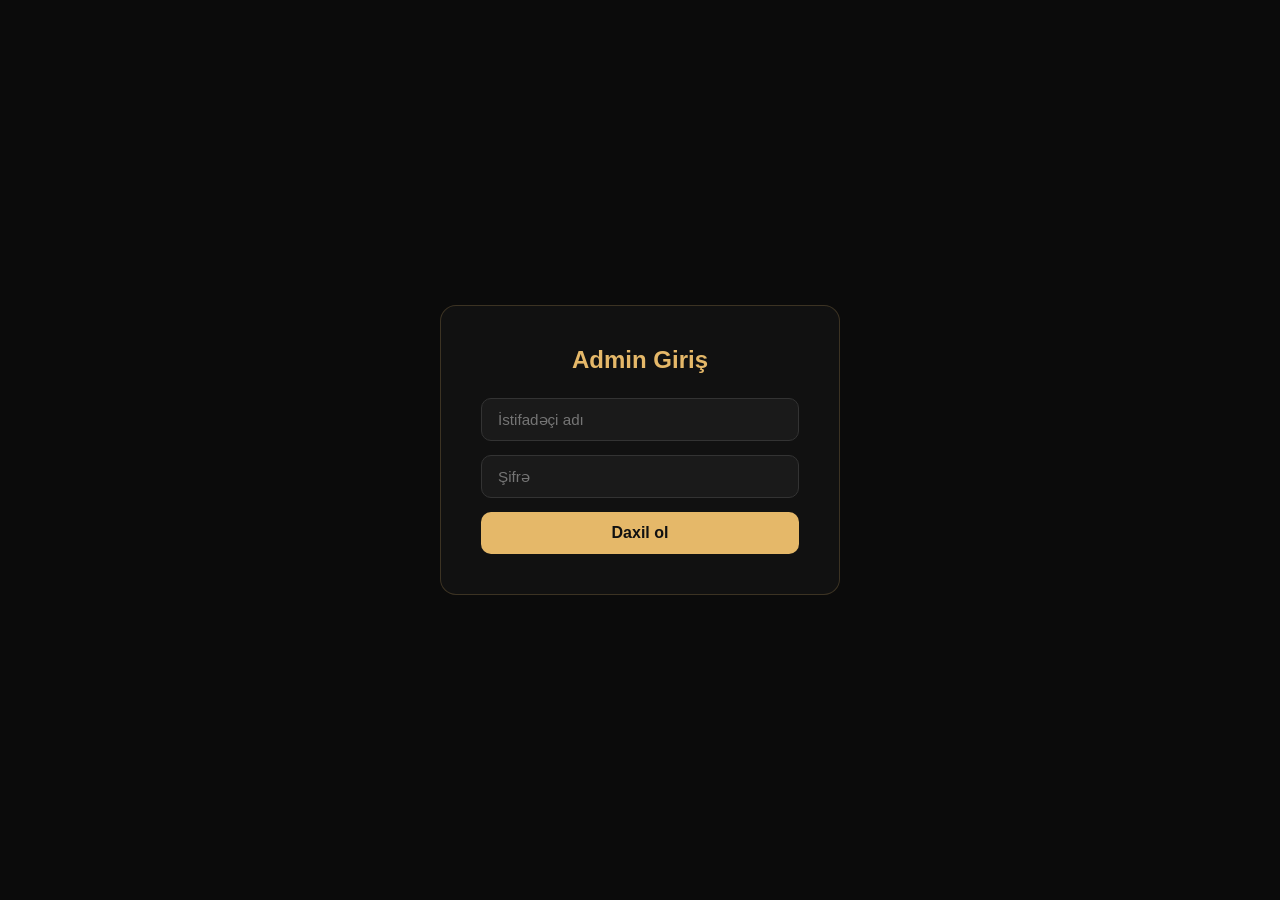
<file: backend/admin.html>
<!DOCTYPE html>
<html lang="az">
<head>
    <meta charset="UTF-8">
    <meta name="viewport" content="width=device-width, initial-scale=1.0">
    <title>Admin Panel - Məmmədov Group</title>
    <style>
        * { margin: 0; padding: 0; box-sizing: border-box; }
        body { background: #0b0b0b; color: #f4f4f4; font-family: 'Segoe UI', sans-serif; }
        .login-page { min-height: 100vh; display: flex; align-items: center; justify-content: center; }
        .login-box { background: #111; border: 1px solid rgba(229,184,105,0.2); border-radius: 16px; padding: 40px; width: 100%; max-width: 400px; }
        .login-box h2 { color: #e5b869; margin-bottom: 24px; text-align: center; }
        .login-box input { width: 100%; background: #1a1a1a; border: 1px solid #333; color: #fff; border-radius: 10px; padding: 12px 16px; margin-bottom: 14px; font-size: 0.95rem; }
        .login-box button { width: 100%; padding: 12px; border-radius: 10px; border: none; background: #e5b869; color: #111; font-weight: 700; cursor: pointer; font-size: 1rem; }
        .error { color: #f5a6ad; margin-bottom: 12px; text-align: center; font-size: 0.9rem; }
        .admin-page { display: none; }
        .sidebar { position: fixed; left: 0; top: 0; width: 220px; height: 100vh; background: #111; border-right: 1px solid rgba(229,184,105,0.15); padding: 24px 16px; }
        .sidebar h3 { color: #e5b869; margin-bottom: 30px; font-size: 1rem; }
        .sidebar a { display: block; color: #ccc; text-decoration: none; padding: 10px 14px; border-radius: 8px; margin-bottom: 6px; cursor: pointer; }
        .sidebar a.active, .sidebar a:hover { background: rgba(229,184,105,0.1); color: #e5b869; }
        .sidebar .logout { color: #f5a6ad; border: 1px solid rgba(245,166,173,0.3); text-align: center; margin-top: 20px; }
        .main-content { margin-left: 220px; padding: 30px; }
        .main-content h2 { color: #e5b869; margin-bottom: 20px; }
        .tab { display: none; }
        .tab.active { display: block; }
        .card { background: #111; border: 1px solid rgba(229,184,105,0.15); border-radius: 12px; padding: 20px; margin-bottom: 16px; }
        .card-header { display: flex; justify-content: space-between; align-items: center; margin-bottom: 10px; }
        .card-header span { color: #e5b869; font-weight: 600; }
        .card p { color: #ccc; font-size: 0.9rem; margin-bottom: 6px; }
        .badge { padding: 4px 10px; border-radius: 20px; font-size: 0.75rem; }
        .badge.unread { background: rgba(229,184,105,0.2); color: #e5b869; }
        .badge.read { background: rgba(255,255,255,0.05); color: #888; }
        .btn { padding: 6px 14px; border-radius: 8px; border: none; cursor: pointer; font-size: 0.85rem; margin-left: 8px; }
        .btn-read { background: rgba(229,184,105,0.15); color: #e5b869; }
        .btn-delete { background: rgba(220,53,69,0.15); color: #f5a6ad; }
        .stats { display: grid; grid-template-columns: repeat(3, 1fr); gap: 16px; margin-bottom: 24px; }
        .stat-card { background: #111; border: 1px solid rgba(229,184,105,0.15); border-radius: 12px; padding: 20px; text-align: center; }
        .stat-card h3 { color: #e5b869; font-size: 2rem; }
        .stat-card p { color: #888; font-size: 0.85rem; margin-top: 4px; }
    </style>
</head>
<body>

<div class="login-page" id="login-page">
    <div class="login-box">
        <h2>Admin Giriş</h2>
        <div class="error" id="login-error"></div>
        <input type="text" id="username" placeholder="İstifadəçi adı">
        <input type="password" id="password" placeholder="Şifrə">
        <button onclick="login()">Daxil ol</button>
    </div>
</div>

<div class="admin-page" id="admin-page">
    <div class="sidebar">
        <h3>⚙ Admin Panel</h3>
        <a class="active" onclick="showTab('dashboard', this)">📊 Dashboard</a>
        <a onclick="showTab('contacts', this)">✉ Mesajlar</a>
        <a onclick="showTab('calculations', this)">🧮 Hesablamalar</a>
        <a class="logout" onclick="logout()">Çıxış</a>
    </div>
    <div class="main-content">
        <div class="tab active" id="tab-dashboard">
            <h2>Dashboard</h2>
            <div class="stats">
                <div class="stat-card"><h3 id="stat-contacts">0</h3><p>Ümumi Mesaj</p></div>
                <div class="stat-card"><h3 id="stat-unread">0</h3><p>Oxunmamış</p></div>
                <div class="stat-card"><h3 id="stat-calcs">0</h3><p>Hesablama</p></div>
            </div>
        </div>
        <div class="tab" id="tab-contacts">
            <h2>Mesajlar</h2>
            <div id="contacts-list"></div>
        </div>
        <div class="tab" id="tab-calculations">
            <h2>Hesablamalar</h2>
            <div id="calculations-list"></div>
        </div>
    </div>
</div>

<script>
    const API = '';
    let token = localStorage.getItem('admin_token');

    if (token) showAdmin();

    async function login() {
        const username = document.getElementById('username').value;
        const password = document.getElementById('password').value;
        const res = await fetch(`${API}/auth/login`, {
            method: 'POST',
            headers: { 'Content-Type': 'application/x-www-form-urlencoded' },
            body: `username=${username}&password=${password}`
        });
        if (res.ok) {
            const data = await res.json();
            token = data.access_token;
            localStorage.setItem('admin_token', token);
            showAdmin();
        } else {
            document.getElementById('login-error').textContent = 'İstifadəçi adı və ya şifrə yanlışdır!';
        }
    }

    function showAdmin() {
        document.getElementById('login-page').style.display = 'none';
        document.getElementById('admin-page').style.display = 'block';
        loadDashboard();
    }

    function logout() {
        localStorage.removeItem('admin_token');
        token = null;
        location.reload();
    }

    function showTab(name, el) {
        document.querySelectorAll('.tab').forEach(t => t.classList.remove('active'));
        document.querySelectorAll('.sidebar a').forEach(a => a.classList.remove('active'));
        document.getElementById('tab-' + name).classList.add('active');
        if (el) el.classList.add('active');
        if (name === 'contacts') loadContacts();
        if (name === 'calculations') loadCalculations();
        if (name === 'dashboard') loadDashboard();
    }

    async function loadDashboard() {
        try {
            const headers = { 'Authorization': 'Bearer ' + token };
            const [contactsRes, calcsRes] = await Promise.all([
                fetch(`${API}/contact/`, { headers }),
                fetch(`${API}/calculator/`, { headers })
            ]);
            const contacts = await contactsRes.json();
            const calcs = await calcsRes.json();
            document.getElementById('stat-contacts').textContent = contacts.length;
            document.getElementById('stat-unread').textContent = contacts.filter(c => !c.is_read).length;
            document.getElementById('stat-calcs').textContent = calcs.length;
        } catch(e) {
            console.error('Dashboard xətası:', e);
        }
    }

    async function loadContacts() {
        const res = await fetch(`${API}/contact/`, { headers: { 'Authorization': 'Bearer ' + token } });
        const contacts = await res.json();
        const list = document.getElementById('contacts-list');
        list.innerHTML = contacts.map(c => `
            <div class="card">
                <div class="card-header">
                    <span>${c.name} — ${c.phone}</span>
                    <div>
                        <span class="badge ${c.is_read ? 'read' : 'unread'}">${c.is_read ? 'Oxundu' : 'Yeni'}</span>
                        ${!c.is_read ? `<button class="btn btn-read" onclick="markRead(${c.id})">Oxundu işarələ</button>` : ''}
                        <button class="btn btn-delete" onclick="deleteContact(${c.id})">Sil</button>
                    </div>
                </div>
                <p>📧 ${c.email || '—'}</p>
                <p>💬 ${c.message}</p>
                <p style="color:#555; font-size:0.8rem; margin-top:8px;">${new Date(c.created_at).toLocaleString('az-AZ')}</p>
            </div>
        `).join('') || '<p style="color:#888;">Mesaj yoxdur</p>';
    }

    async function loadCalculations() {
        const res = await fetch(`${API}/calculator/`, { headers: { 'Authorization': 'Bearer ' + token } });
        const calcs = await res.json();
        const list = document.getElementById('calculations-list');
        list.innerHTML = calcs.map(c => `
            <div class="card">
                <div class="card-header">
                    <span>${c.work_type} — ${c.quality}</span>
                    <button class="btn btn-delete" onclick="deleteCalc(${c.id})">Sil</button>
                </div>
                <p>📐 Sahə: ${c.total_area} m²</p>
                <p>💰 Qiymət: ${c.total_price.toLocaleString('az-AZ')} ₼</p>
                <p style="color:#555; font-size:0.8rem; margin-top:8px;">${new Date(c.created_at).toLocaleString('az-AZ')}</p>
            </div>
        `).join('') || '<p style="color:#888;">Hesablama yoxdur</p>';
    }

    async function markRead(id) {
        await fetch(`${API}/contact/${id}/read`, { method: 'PUT', headers: { 'Authorization': 'Bearer ' + token } });
        loadContacts();
        loadDashboard();
    }

    async function deleteContact(id) {
        await fetch(`${API}/contact/${id}`, { method: 'DELETE', headers: { 'Authorization': 'Bearer ' + token } });
        loadContacts();
        loadDashboard();
    }

    async function deleteCalc(id) {
        await fetch(`${API}/calculator/${id}`, { method: 'DELETE', headers: { 'Authorization': 'Bearer ' + token } });
        loadCalculations();
        loadDashboard();
    }
</script>
</body>
</html>
</file>
